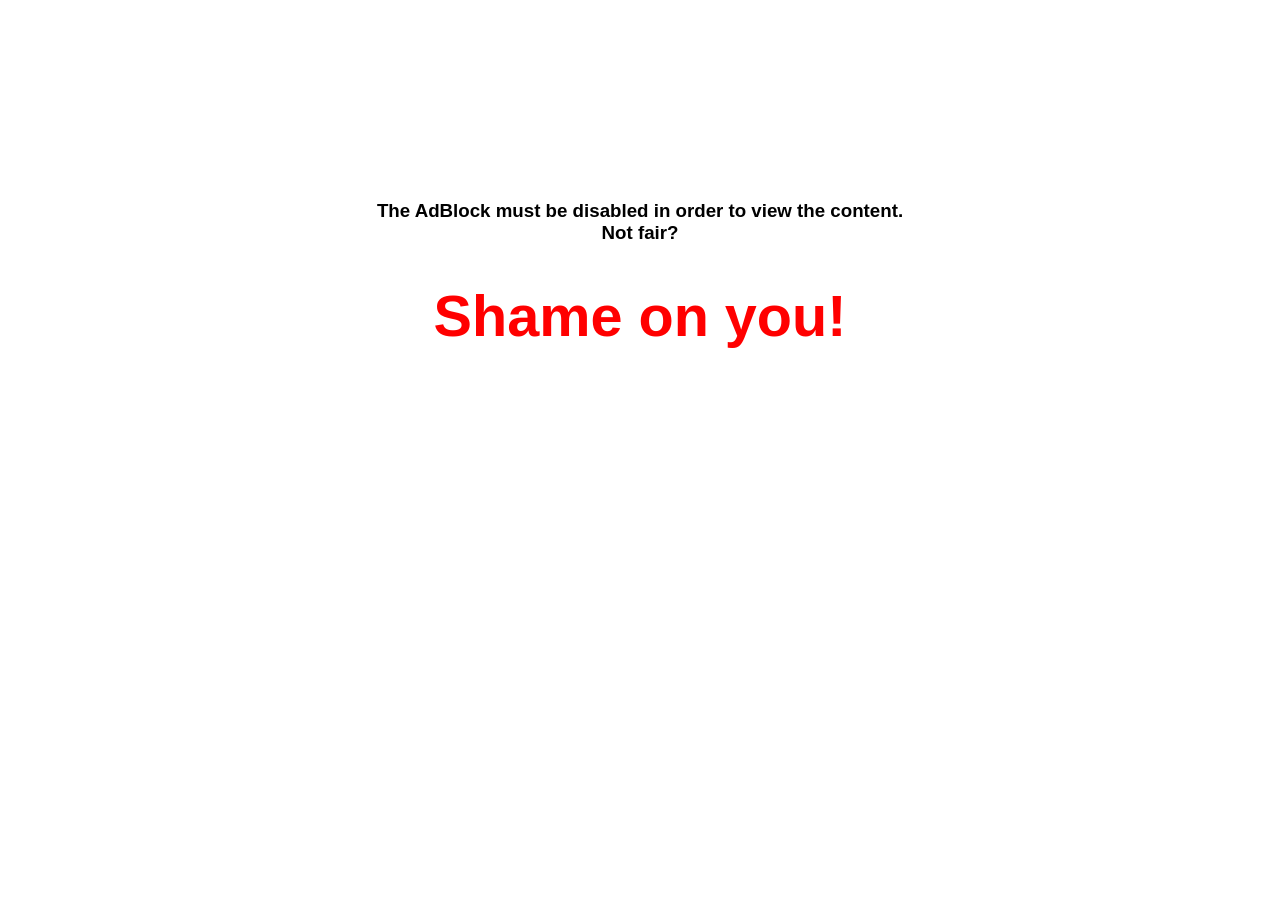
<file: old/stopit.html>
<!DOCTYPE HTML PUBLIC "-//W3C//DTD HTML 4.01 Transitional//EN">
<html lang="en"><head>
  <title>Hey! Somebody puts spinach on this Earth!</title>


  <meta name="robots" content="noindex">

  <style type="text/css">
body {
font-family: Arial,Helvetica,sans-serif;
text-align: center;
margin-top: 0;
margin-bottom: 0;
padding-top: 200px;
}
  </style>
</head><body>
<h3>The AdBlock must be disabled in order to view the content.<br>
Not fair?</h3>

<h1 style="font-size: 3.6em; color: red;"> Shame on you!
</h1>

</body></html>
</file>
